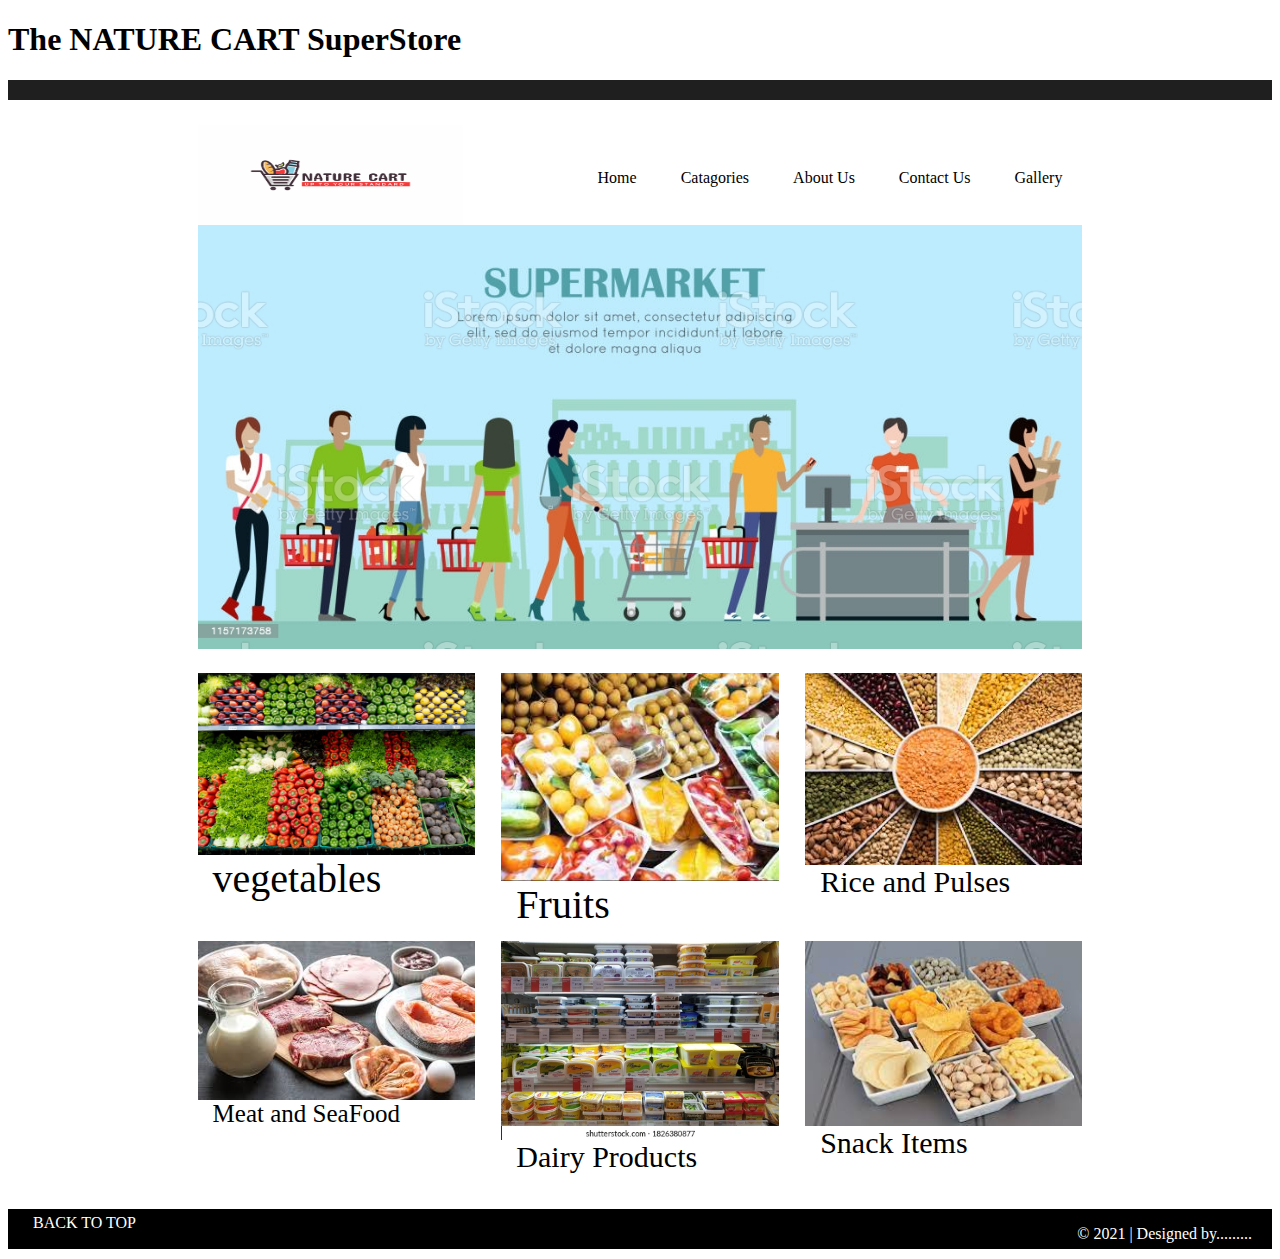
<file: index.html>
<!DOCTYPE html>
<html>

<head>
  <title>Sample web Page</title>

  <link rel="stylesheet" type="text/css" href="/css/super.css">
  <link rel="stylesheet" href="https://pro.fontawesome.com/releases/v5.10.0/css/all.css" integrity="sha384-AYmEC3Yw5cVb3ZcuHtOA93w35dYTsvhLPVnYs9eStHfGJvOvKxVfELGroGkvsg+p" crossorigin="anonymous"/>
</head>

<body>
  <h1>The NATURE CART SuperStore</h1>
  <div id="topbar">
  </div>
  <div id="container">
    <div id="header">
      <a href="top"></a>
      <img src="/image/slogo.jpg" />

      <nav>
        <a href="index.html">Home</a>
        <a href="menu.html">Catagories</a>
        <a href="about.html">About Us</a>
        <a href="feedback.html">Contact Us </a>
        <a href="galry.html">Gallery</a>
      </nav>


    </div>
    <div id="banner">
      <img src="/image/super.jpg" />
    </div>
    <div id="content1">
      <div class=clearfix>
        <img src="/image/veggies.jpg" />
        <a href="#">vegetables</a>
      </div>
    </div>
    <div id="content2">
      <div class=clearfix>
        <img src="/image/fruits.jpeg" />
        <a href="#">Fruits</a>
      </div>
    </div>
    <div id="content3">
      <div class=clearfix>
        <img src="/image/pulses.jpeg" />
        <a href="#">Rice and Pulses</a>
      </div>
    </div>
    <div id="content4">
      <div class=clearfix>
        <img src="/image/meat.jpeg" />
        <a href="#">Meat and SeaFood</a>
      </div>
    </div>
    <div id="content5">
      <div class=clearfix>
        <img src="/image/milk.jpg" />
        <a href="#">Dairy Products</a>
      </div>
    </div>
    <div id="content3">
      <div class=clearfix>
        <img src="/image/snacks.jpeg" />
        <a href="#">Snack Items</a>
      </div>
    </div>


  </div>

  <a href="#"> <i class="fab fa-facebook-f"></i> </a>

  <div id="footer">
    
    <a href="#top">BACK TO TOP </a>
    <p> &copy; 2021 | Designed by.........</p>
  </div>






</body>

</html>
</file>
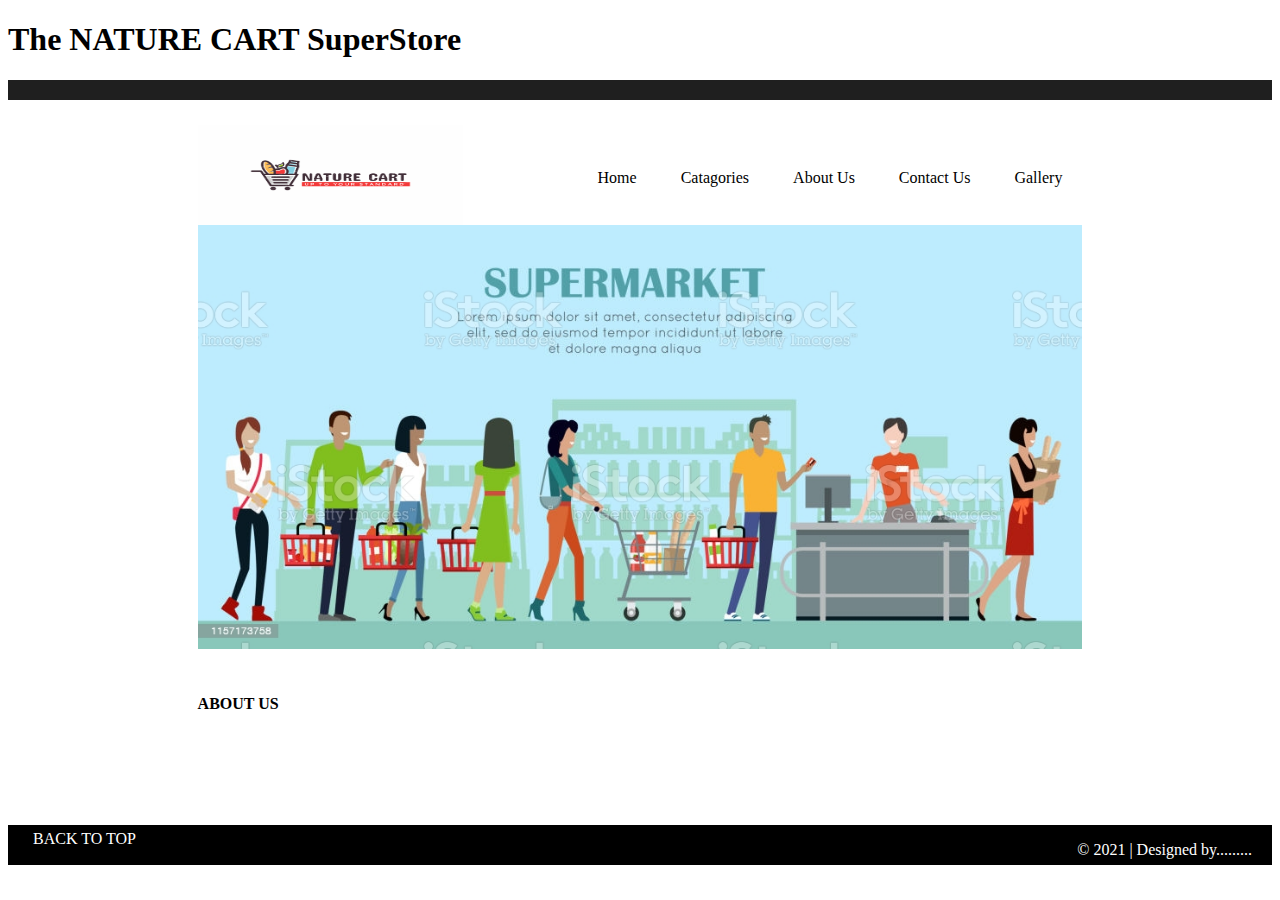
<file: about.html>
<!DOCTYPE html>
<html>
<head>
  <title>Sample web Page</title>
  
   <link rel = "stylesheet" type= "text/css" href="/css/about.css">
</head>
<body>
  <h1>The NATURE CART SuperStore</h1>
  <div id="topbar">
  </div>
  <div id ="container">
  <div id="header">
    <a href="top"></a>
    <img src="/image/slogo.jpg"/>

    <nav>
      <a href="index.html ">Home</a>
      <a href="menu.html ">Catagories</a>
      <a href="about.html" >About Us</a>
      <a href="feedback.html">Contact Us</a>
      <a href="galry.html">Gallery</a>
    </nav>

    
  </div>
  <div id= "banner">
    <img src="/image/super.jpg"/>
  </div>
  <h4 class="heading">ABOUT US</h4>
</div>

  <div id="footer">
    <a href="#top">BACK TO TOP </a>
    <p> &copy; 2021      | Designed by.........</p>
  </div>
</body>
</file>
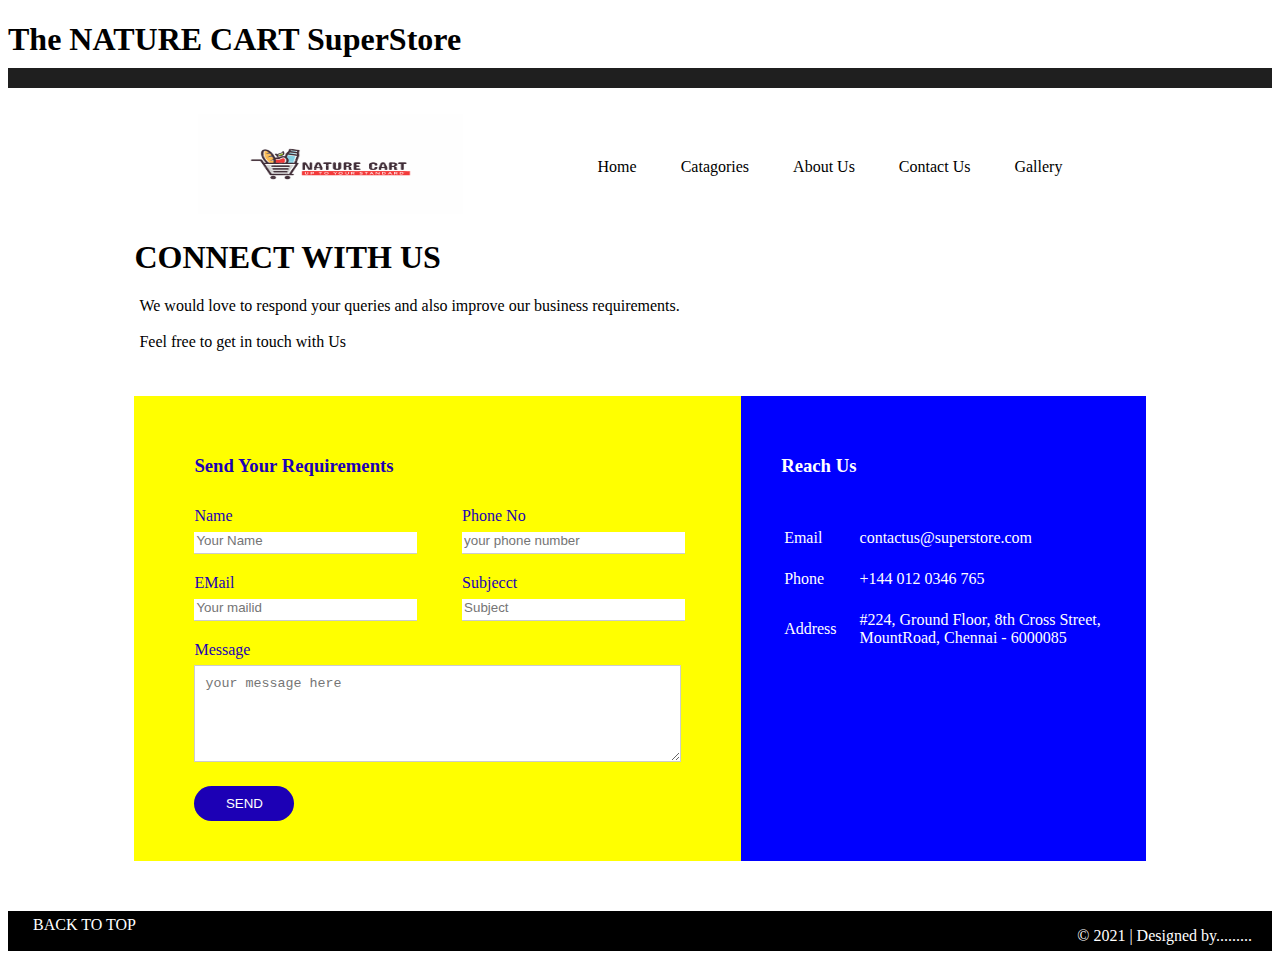
<file: feedback.html>
<!DOCTYPE html>
<html>
<head>
  <title>Sample web Page</title>
  
   <link rel = "stylesheet" type= "text/css" href="/css/contact.css">
</head>
<body>
  <h1>The NATURE CART SuperStore</h1>
  <div id="topbar">
  </div>
  <div id ="container">
  <div id="header">
    <a href="top"></a>
    <img src="/image/slogo.jpg"/>

    <nav>
      <a href="index.html ">Home</a>
      <a href="menu.html ">Catagories</a>
      <a href="about.html" >About Us</a>
      <a href="feedback.html">Contact Us</a>
      <a href="galry.html">Gallery</a>
    </nav>
    </div>
   </div>
   <div class="container1">
     <h1>CONNECT WITH US</h1>
     <P> We would love to respond your queries and also improve our business requirements.<br><br>
      Feel free to get in touch with Us</P>
      <div class="contact-box">
        <div class="contact-left">
          <h3>Send Your Requirements</h3>
          <form>
            <div class=input-row>
              <div class=input-group>
                <label>Name</label>
                <input type="text" placeholder="Your Name">
              </div>
              <div class=input-group>
                <label>Phone No</label>
                <input type="text" placeholder="your phone number" maxlength="10">
              </div>
            </div>
            <div class=input-row>
              <div class=input-group>
                <label>EMail</label>
                <input type="email" placeholder="Your mailid">
              </div>
              <div class=input-group>
                <label>Subjecct</label>
                <input type="text" placeholder="Subject" maxlength="10">
              </div>
            </div>
            <label>Message</label>
            <textarea rows="5" placeholder="your message here"></textarea>
            <button type="submit">SEND</button>

          </form>
          </div>
          <div class="contact-right">
            <h3>Reach Us</h3>
            <table>
              <tr>
                <td> Email</td>
                <td> contactus@superstore.com</td>
              </tr>
              <tr>
                <td>Phone</td>
                <td>+144 012 0346 765</td>

              </tr>
              <tr>
                <td>Address</td>
                <td>#224, Ground Floor, 8th Cross Street, <br> MountRoad, Chennai - 6000085</td>
              </tr>
            </table>
        </div>
      </div>
      </div>
      <div id="footer">
        <a href="#top">BACK TO TOP </a>
        <p> &copy; 2021      | Designed by.........</p>
      </div>
    </body>
</file>
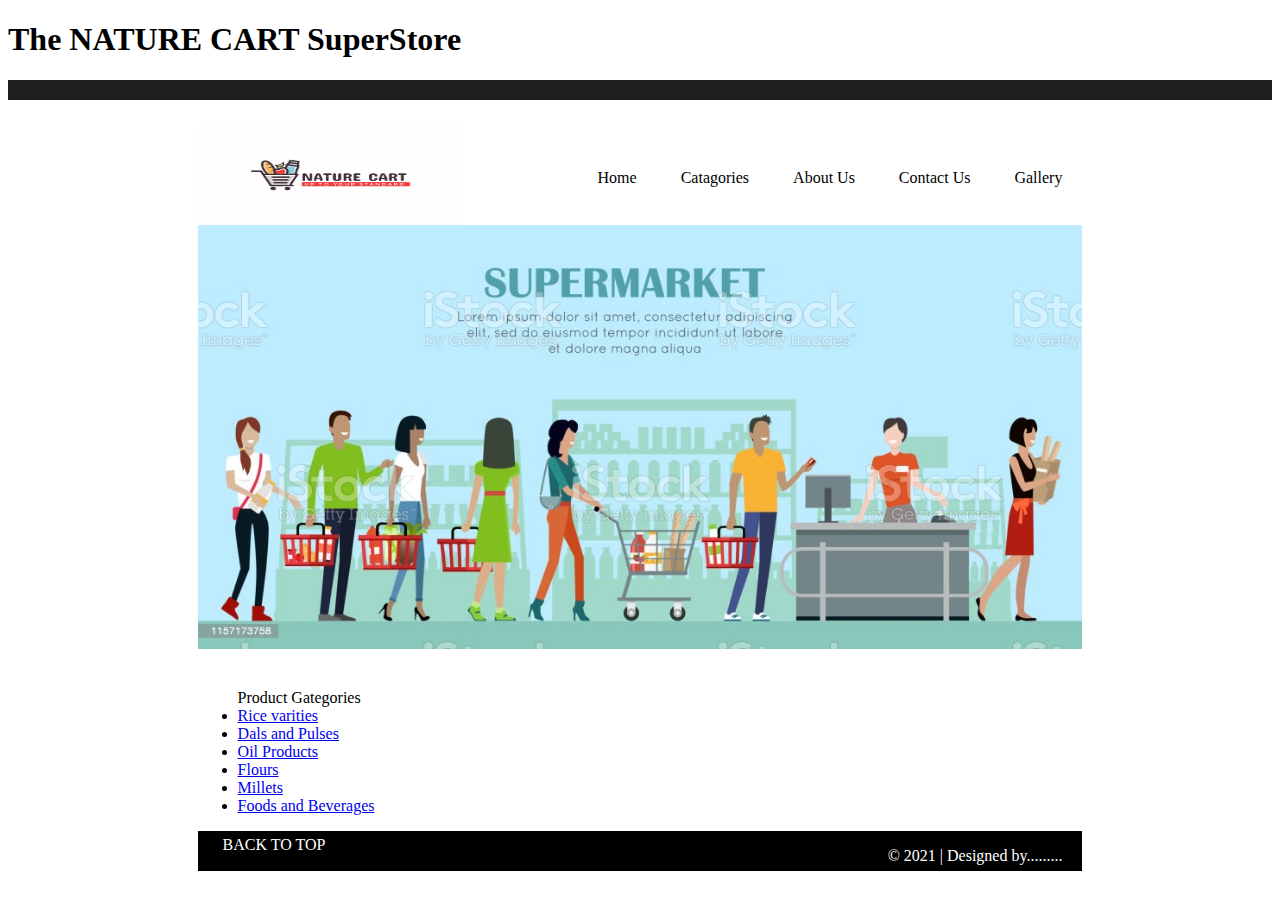
<file: menu.html>
<!DOCTYPE html>
<html>

<head>
  <title>Sample web Page</title>

  <link rel="stylesheet" type="text/css" href="/css/menu.css">
</head>

<body>
  <h1>The NATURE CART SuperStore</h1>
  <div id="topbar">
  </div>
  <div id="container">
    <div id="header">
      <a href="top"></a>
      <img src="/image/slogo.jpg" />

      <nav>
        <a href="index.html">Home</a>
        <a href="menu.html">Catagories</a>
        <a href="about.html">About Us</a>
        <a href="feedback.html">Contact Us</a>
        <a href="galry.html">Gallery</a>
      </nav>
    </div>
    <div id="banner">
      <img src="/image/super.jpg" />
    </div>

    <div>
      <ul> Product Gategories
        <li><a href="#"> Rice varities</a></li>
        <li><a href="#"> Dals and Pulses</a></li>
        <li><a href="#"> Oil Products</a></li>
        <li><a href="#"> Flours</a></li>
        <li><a href="#"> Millets</a></li>
        <li><a href="#"> Foods and Beverages</a></li>
      </ul>

    </div>






    <div id="footer">
      <a href="#top">BACK TO TOP </a>
      <p> &copy; 2021 | Designed by.........</p>
    </div>
</body>
</file>
<file: css/super.css>
#topbar
{
    background-color: #1f1f1f;
    height: 20px;
    width: 100%;
}

body{
    
    background-color: white;
    
}
#container
{

    background-color: white;
    height: 700px;
    width: 70%;
    margin: 0px auto;
    margin-top: 2%;
}
#header img
{
    float: left;
    height:100px;
    width: 30%;
    
    
}
#header nav
{
    
    margin-top: 5%;
    display: block;
    float:  right;
    flex-direction: row;
    font-size: 16px;
    
}
#header nav a{
    margin: 0 5px;
    padding: 5px 15px;
    text-decoration: none;
    color: black;

    background-color: white;


}
#banner img
{
    width:100%;
    padding-bottom: 20px;
}
#content1
{
    
    float: left;
    width: 31.334%;
    height: 250px;
    
    margin-right: 2%;

}
#content1 img
{
    display: flex;
    flex-wrap: wrap;
    width:100%;
    Height:100%;
    
}
#content1 .clearfix::after
    {
        content: "";
        clear:both;
        display:table;
    }
#content1 a
{
     color:black;
     padding: 5px 15px;
     text-align: center;
     font-size: 40px;
     text-decoration: none;

}
#content2
{
    
    float: left;
    width: 31.334%;
    height: 250px;
    
    margin-right: 2%;
    margin-left: 1%;
    

}
#content2 img
{
    display: flex;
    flex-wrap: wrap;
    width:100%;
    Height:100%;
    
}
#content2 .clearfix::after
    {
        content: "";
        clear:both;
        display:table;
    }
#content2 a
{
     color:black;
     padding: 5px 15px;
     text-align: center;
     font-size: 40px;
     text-decoration: none;

}
#content3
{
    
    float: right;
    width: 31.334%;
    height: 250px;
    
    margin-left: 1%;
    margin-bottom: 2%;

}
#content3 img
{
    display: flex;
    flex-wrap: wrap;
    width:100%;
    Height:70%;
    
}
#content3 .clearfix::after
    {
        content: "";
        clear:both;
        display:table;
    }
#content3 a
{
     color:black;
     padding: 5px 15px;
     text-align: center;
     font-size: 30px;
     text-decoration: none;

}
#content4
{
    
    float: left;
    width: 31.334%;
    height: 250px;
    
    margin-right: 2%;

    margin-top: 2%;



}
#content4 img
{
    display: flex;
    flex-wrap: wrap;
    width:100%;
    Height:100%;
    
}
#content4 .clearfix::after
    {
        content: "";
        clear:both;
        display:table;
    }
#content4 a
{
     color:black;
     padding: 5px 15px;
     text-align: center;
     font-size: 25px;
     text-decoration: none;
}
#content5
{
    
    float: left;
    width: 31.334%;
    height: 250px;
    
    margin-right: 2%;
    margin-left: 1%;
    margin-top: 2%;


}
#content5 img
{
    display: flex;
    flex-wrap: wrap;
    width:100%;
    Height:100%;
    
}
#content5 .clearfix::after
    {
        content: "";
        clear:both;
        display:table;
    }
#content5 a
{
     color:black;
     padding: 5px 15px;
     text-align: center;
     font-size: 30px;
     text-decoration: none;
}
#content6
{
    
    float: left;
    width: 31.334%;
    height: 250px;
    
    margin-right: 2%;

    margin-top: 2%;

}
#content6 img
{
    display: flex;
    flex-wrap: wrap;
    width:100;
    Height:100%;
    
}
#content6 .clearfix::after
    {
        content: "";
        clear:both;
        display:table;
    }
#content6 a
{
     color:black;
     padding: 5px 15px;
     text-align: center;
     font-size: 40px;
     text-decoration: none;
}
#footer{
    width:100%;
    Height: 40px;
    background-color: black;
    clear:both;
}
#footer p
{
    color:white;
    float: right;
    margin-right: 20px;
}
#footer a
{
    float: left;
    text-align: center;
    text-decoration: none;
    color:white;
    padding: 5px 15px ;
    margin: 0px 10px ;
}
</file>
<file: css/about.css>
#topbar {
    background-color: #1f1f1f;
    height: 20px;
    width: 100%;
}

body {

    background-color: white;

}

#container {

    background-color: white;
    height: 700px;
    width: 70%;
    margin: 0px auto;
    margin-top: 2%;
}

#header img {
    float: left;
    height: 100px;
    width: 30%;


}

#header nav {

    margin-top: 5%;
    display: block;
    float: right;
    flex-direction: row;
    font-size: 16px;

}

#header nav a {
    margin: 0 5px;
    padding: 5px 15px;
    text-decoration: none;
    color: black;

    background-color: white;


}

#banner img {
    width: 100%;
    padding-bottom: 20px;
}

#banner .heading {
    font-size: 20px;
    color: blue;
}

#footer {
    width: 100%;
    Height: 40px;
    background-color: black;
    clear: both;
}

#footer p {
    color: white;
    float: right;
    margin-right: 20px;
}

#footer a {
    float: left;
    text-align: center;
    text-decoration: none;
    color: white;
    padding: 5px 15px;
    margin: 0px 10px;
}
</file>
<file: css/contact.css>
#topbar
{
    background-color: #1f1f1f;
    height: 20px;
    width: 100%;
}

body{
    
    background-color:white;
    
}
#container
{

    background-color: white;
    height: 100px;
    width: 70%;
    margin: 0px auto;
    margin-top: 2%;
}
#header img
{
    float: left;
    height:100px;
    width: 30%;
    
    
}
#header nav
{
    
    margin-top: 5%;
    display: block;
    float:  right;
    flex-direction: row;
    font-size: 16px;
    
}
#header nav a{
    margin: 0 5px;
    padding: 5px 15px;
    text-decoration: none;
    color: black;

    background-color: white;
}
.container1
{
    background: white;
    width:80%;
    margin:50px auto;
    margin-top: 2%;
}
.contact-box
{
    background:#fff;
    display: flex;
}
.contact-left
{
    
    flex-basis: 60%;
    padding: 40px 60px;
    background-color: yellow;
}
.contact-right
{
    flex-basis: 40%;
    padding: 40px ;
    background: blue;
    color:#fff;
}
h1{
    margin-bottom: 10px;
}
.container1 p{
    margin-bottom: 40px;
    padding:5px;
    
}
.input-row
{
    display:flex;
    justify-content: space-between;
    margin-bottom: 20px;
}
.input-row .input-group
{
    flex-basis: 45%;

}
input{
    width:100%;
    border: none;
    border-bottom: 1px solid #ccc;
    outline: none;
    padding-bottom: 5px;
}
textarea
{
    width:100%;
    border:1px solid #ccc;
    outline: none;
    padding:10px;
    box-sizing: border-box;
}
label{
    margin-bottom: 6px;
    display:block;
    color: #1c00b5;
}
button
{
    background: #1c00b5;
    width: 100px;
    border: none;
    outline: none;
    color:#fff;
    height: 35px;
    border-radius: 30px;
    margin-top: 20px;
}
.contact-left h3
{
    color:#1c00b5;
    font-weight: 600;
    margin-bottom: 30px;
}
.contact-right h3
{
    color: #fff;
    font-weight: 600;
    margin-bottom: 30px;
}
tr td:first-child
{
    padding-right: 20px;

}
tr td
{
    padding-top: 20px;
}
#footer{
    width:100%;
    Height: 40px;
    background-color: black;
    clear:both;
    margin-top: 10px;
}
#footer p
{
    color:white;
    float: right;
    margin-right: 20px;
}
#footer a
{
    float: left;
    text-align: center;
    text-decoration: none;
    color:white;
    padding: 5px 15px ;
    margin: 0px 10px ;
}
</file>
<file: css/menu.css>
#topbar
{
    background-color: #1f1f1f;
    height: 20px;
    width: 100%;
}

body{
    
    background-color: white;
    
}
#container
{

    background-color: white;
    height: 700px;
    width: 70%;
    margin: 0px auto;
    margin-top: 2%;
}
#header img
{
    float: left;
    height:100px;
    width: 30%;
    
    
}
#header nav
{
    
    margin-top: 5%;
    display: block;
    float:  right;
    flex-direction: row;
    font-size: 16px;
    
}
#header nav a{
    margin: 0 5px;
    padding: 5px 15px;
    text-decoration: none;
    color: black;

    background-color: white;


}
#banner img
{
    width:100%;
    padding-bottom: 20px;
}
#banner ul
{
    float:right;
    margin-top: 25px;
}
#banner ul li
{
    display:inline;
    margin-right: 20px;
}
#banner ul li a
{
    color: #1f1f1f;
    text-decoration: none;
    font-size: 18px;
}
#footer{
    width:100%;
    Height: 40px;
    background-color: black;
    clear:both;
}
#footer p
{
    color:white;
    float: right;
    margin-right: 20px;
}
#footer a
{
    float: left;
    text-align: center;
    text-decoration: none;
    color:white;
    padding: 5px 15px ;
    margin: 0px 10px ;
}
</file>
